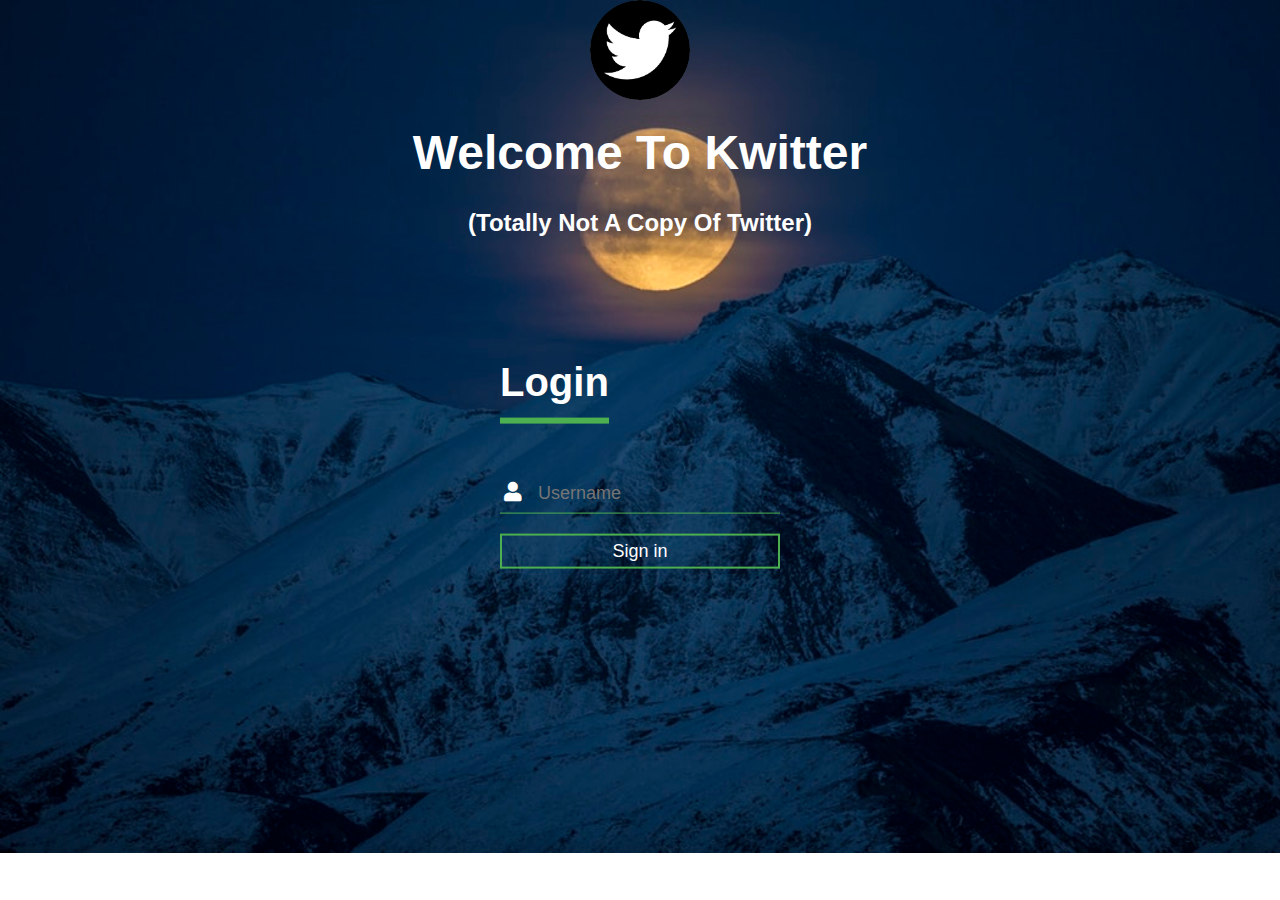
<file: index.html>
<!DOCTYPE html>
<html lang="en" dir="ltr">
  <head>
    <meta charset="utf-8">
    <title></title>
    <link rel="stylesheet" href="style.css">
  </head>
  <body>
    <center>
      <img src="twitter_PNG2.png" style=" width: 100px; height: 100px; border-radius: 50px;">
      <h1><font size="15" color="white">Welcome To Kwitter</font></h1>
      <h1><font size="5" color="white">(Totally Not A Copy Of Twitter)</font></h1>
    </center>
<div class="login-box">
  <h1>Login</h1>
  <div class="textbox">
    <i class="fas fa-user"></i>
    <input id="username" type="text" placeholder="Username">
  </div>

  <input type="button" class="btn" value="Sign in" onclick="addUser()">
</div>
<script src="kwitter.js"></script>
  </body>
</html>
</file>
<file: style.css>
@import "https://use.fontawesome.com/releases/v5.5.0/css/all.css";
body{
  margin: 0;
  padding: 0;
  font-family: sans-serif;
  background: url(bg.jpg) no-repeat;
  background-size: cover;
}
.login-box{
  width: 280px;
  position: absolute;
  top: 50%;
  left: 50%;
  transform: translate(-50%,-50%);
  color: white;
}
.login-box h1{
  float: left;
  font-size: 40px;
  border-bottom: 6px solid #4caf50;
  margin-bottom: 50px;
  padding: 13px 0;
}
.textbox{
  width: 100%;
  overflow: hidden;
  font-size: 20px;
  padding: 8px 0;
  margin: 8px 0;
  border-bottom: 1px solid #4caf50;
}
.textbox i{
  width: 26px;
  float: left;
  text-align: center;
}
.textbox input{
  border: none;
  outline: none;
  background: none;
  color: white;
  font-size: 18px;
  width: 80%;
  float: left;
  margin: 0 10px;
}
.btn{
  width: 100%;
  background: none;
  border: 2px solid #4caf50;
  color: white;
  padding: 5px;
  font-size: 18px;
  cursor: pointer;
  margin: 12px 0;
}
</file>
